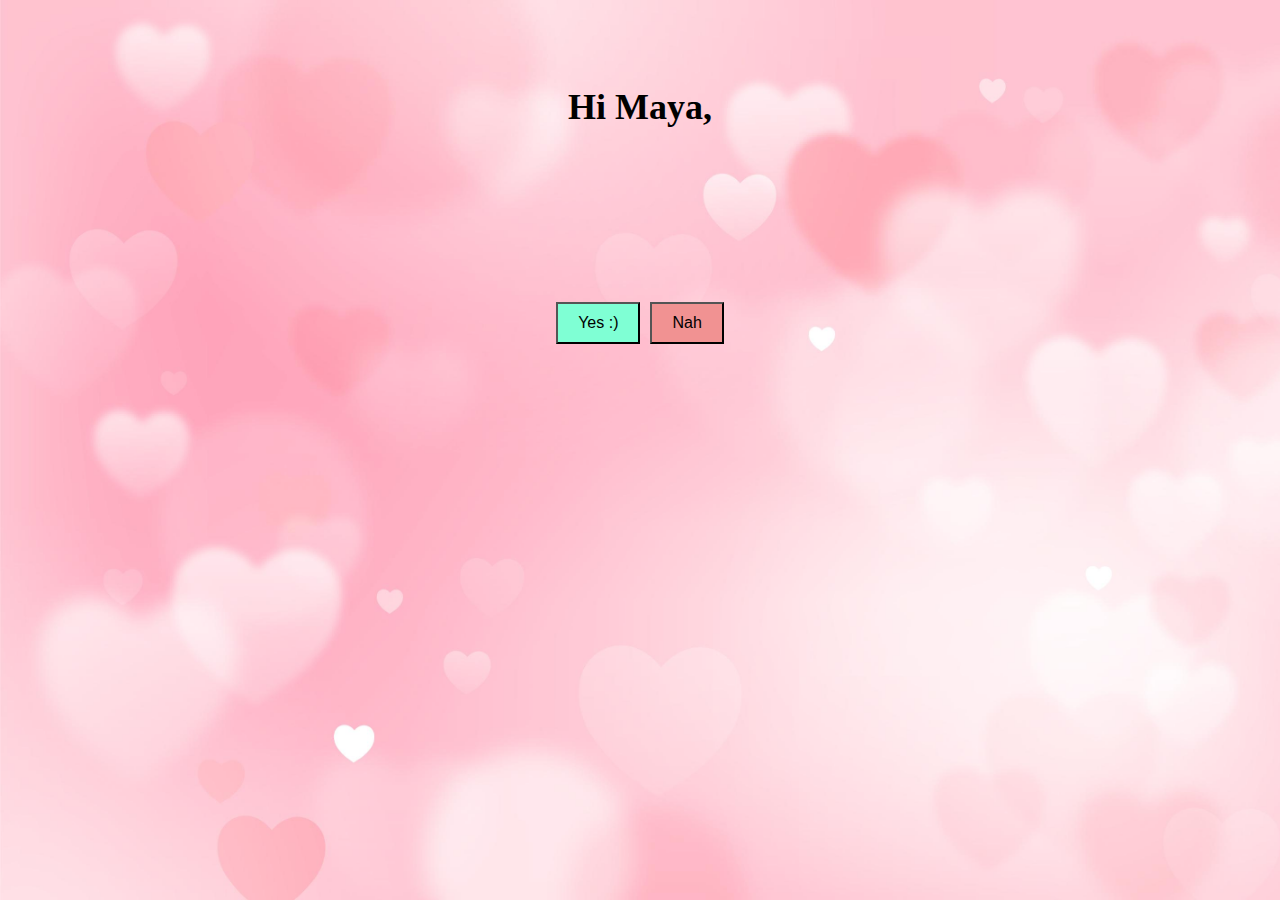
<file: index.html>
<!DOCTYPE html>
<html lang="en">
    <head>
        <meta charset="UTF-8">
        <meta name="viewport" content="width=device-width, initial-scale=1.0">
        <link rel="stylesheet" href="styles/style.css">
        <script src="js/main.js" defer></script>
        <title>Valentines Day</title>
    </head>
    <body>
        <div class="container">
            <h1>
                <span id="typewriter"></span>
            </h1>
            <div class="button-container">
            <button id="yes-btn" class="btn" onclick="goToPage()">Yes :)</button>
            <button id="no-btn" class="btn" onclick="increaseSize()">Nah</button>
            </div>
        </div>
    </body>
</html>
</file>
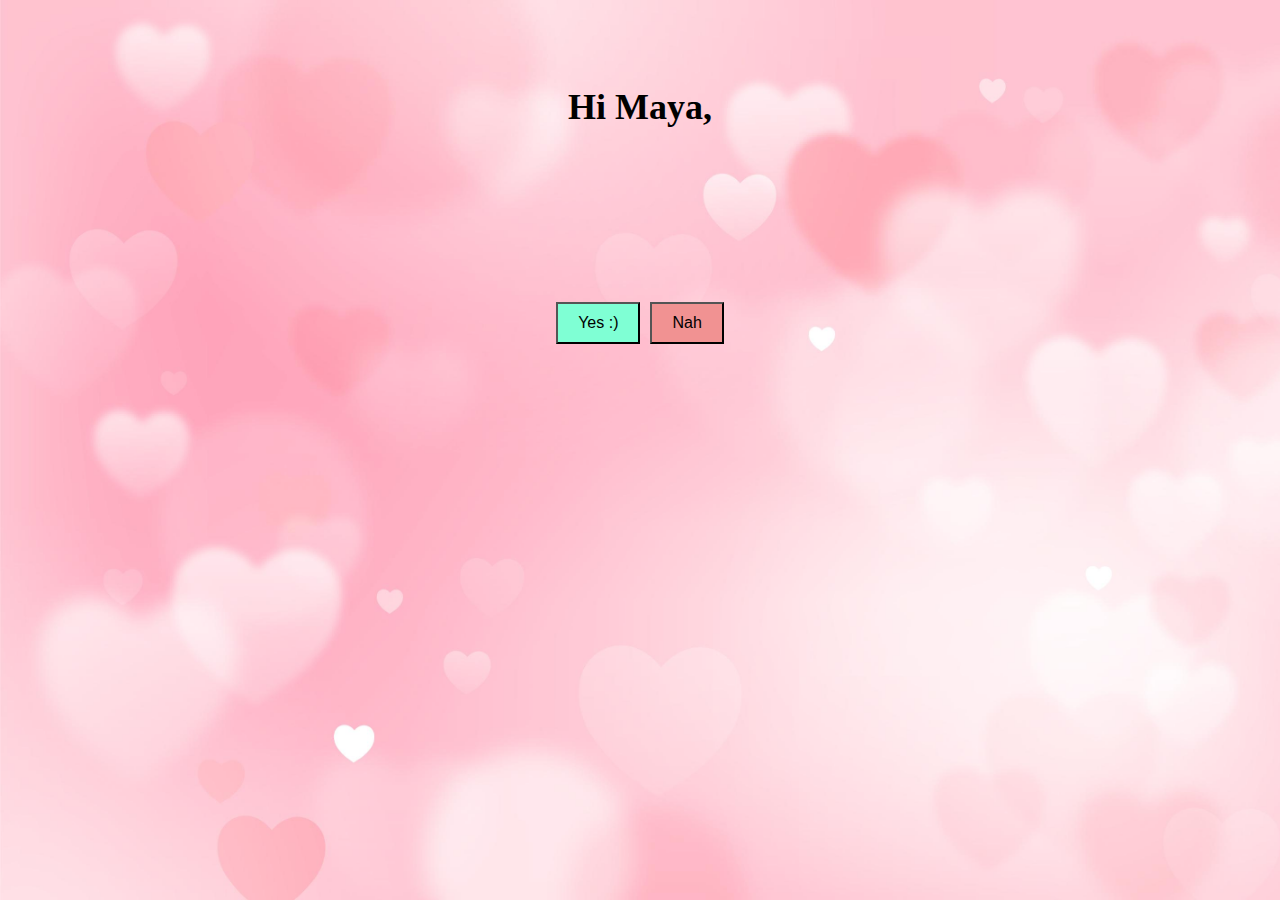
<file: html/index.html>
<!DOCTYPE html>
<html lang="en">
    <head>
        <meta charset="UTF-8">
        <meta name="viewport" content="width=device-width, initial-scale=1.0">
        <link rel="stylesheet" href="/styles/style.css">
        <script src="/js/main.js" defer></script>
        <title>Valentines Day</title>
    </head>
    <body>
        <div class="container">
            <h1>
                <span id="typewriter"></span>
            </h1>
            <div class="button-container">
            <button id="yes-btn" class="btn" onclick="goToPage()">Yes :)</button>
            <button id="no-btn" class="btn" onclick="increaseSize()">Nah</button>
            </div>
        </div>
    </body>
</html>
</file>
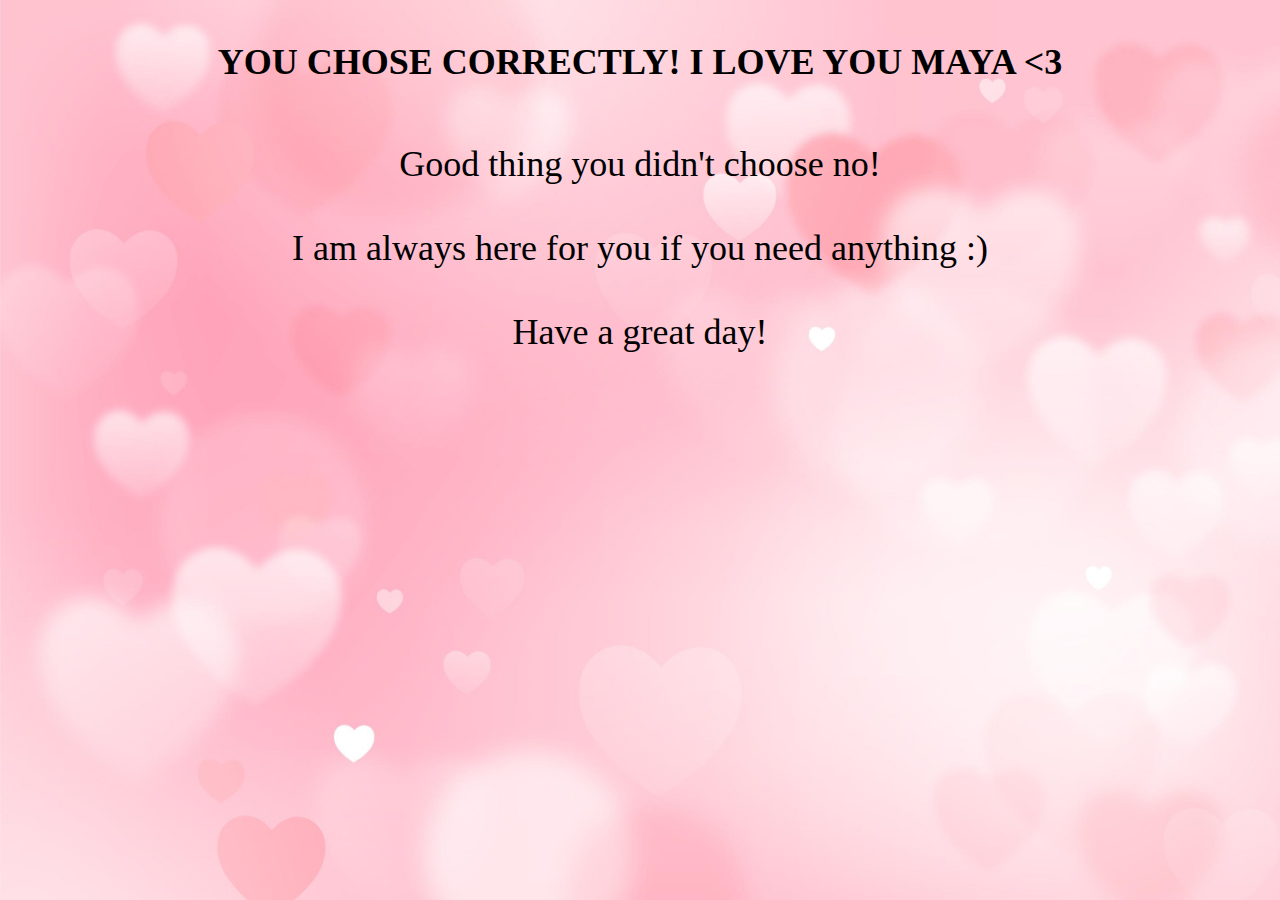
<file: correct.html>
<!DOCTYPE html>
<html lang="en">
    <head>
        <meta charset="UTF-8">
        <meta name="viewport" content="width=device-width, initial-scale=1.0">
       <link rel="stylesheet" href="styles/style.css">
        <title>Right Choice</title>
    </head>
    <body>
        <div class="container">
            <h1>YOU CHOSE CORRECTLY! I LOVE YOU MAYA <3 </h1>
            <p>Good thing you didn't choose no! <br><br> I am always here for you if you need anything :) <br> <br>Have a great day! </p>
            <div id="heart-body"> 
                <div class="heart heart-bg"></div>
                <div class="heart heart-main"></div>
            </div>
            <div class="heart-shape"></div>
        </div>
    </body>
</html>
</file>
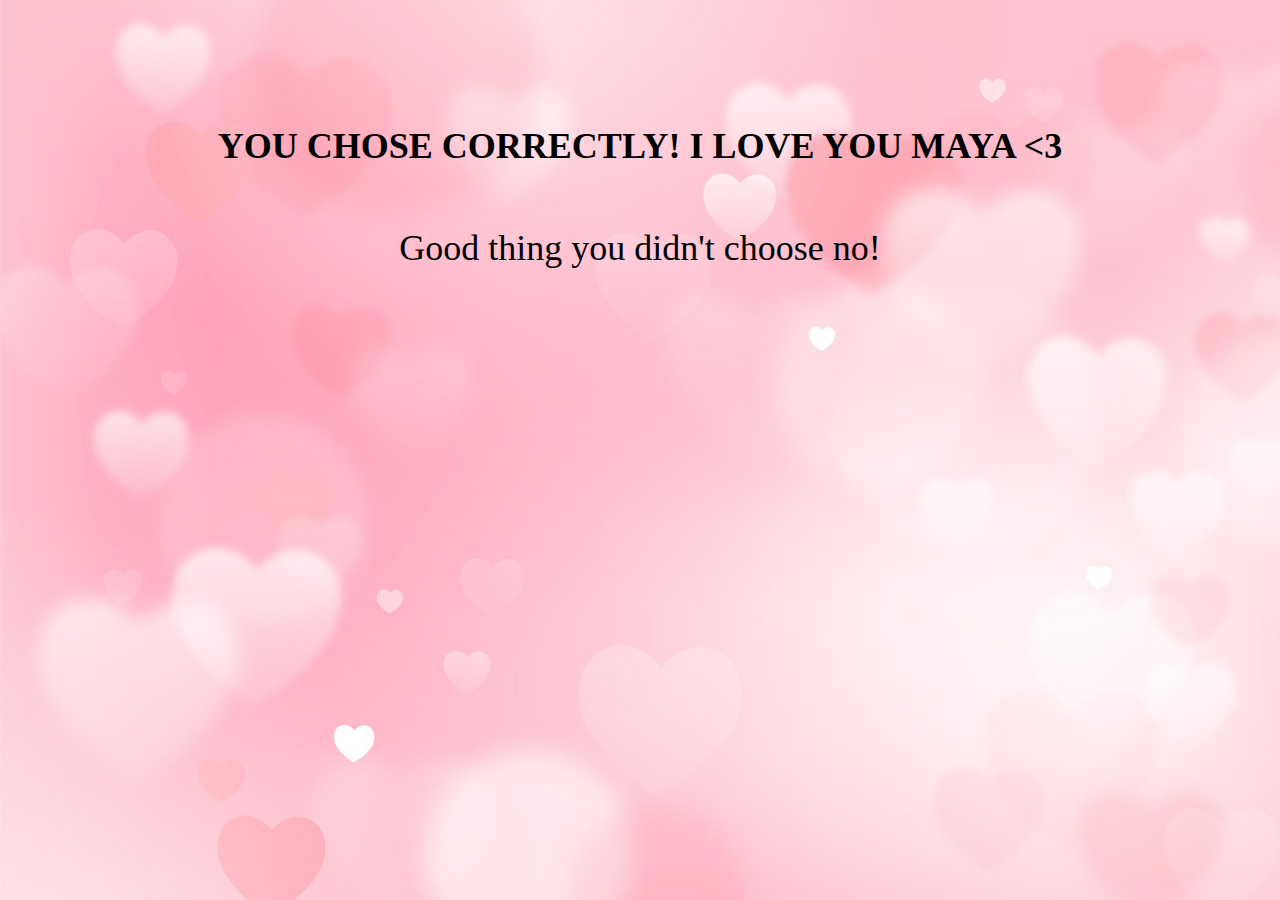
<file: html/correct.html>
<!DOCTYPE html>
<html lang="en">
    <head>
        <meta charset="UTF-8">
        <meta name="viewport" content="width=device-width, initial-scale=1.0">
        <link rel="stylesheet" href="/styles/style.css">
        <title>Right Choice</title>
    </head>
    <body>
        <div class="container">
            <h1>YOU CHOSE CORRECTLY! I LOVE YOU MAYA <3 </h1>
            <p>Good thing you didn't choose no! </p>
            <div id="heart-body"> 
                <div class="heart heart-bg"></div>
                <div class="heart heart-main"></div>
            </div>

        </div>
    </body>
</html>
</file>
<file: styles/style.css>
/* Default styles */
body {
    background-image: url("../images/valentine.jpg");
    background-size: cover; /* Ensure the background image covers the entire screen */
    background-attachment: fixed; /* Keep the background image fixed */
    margin: 0; /* Remove default margin */
    padding: 0; /* Remove default padding */
}

.container {
    display: flex;
    flex-direction: column;
    justify-content: center;
    align-items: center;
    height: 45vh; /* Full height of the viewport */
}

h1 {
    text-align: center;
    font-size: 36px; /* Default font size */
}

/* Center the button horizontally */
.button-container {
    display: flex;
    justify-content: center;
    margin-top: 150px; /* Adjust margin-top as needed */
}

.btn {
    font-size: 16px;
    padding: 10px 20px;
    transition: all 0.3s ease; /* Add transition for smooth resizing */
    margin: 0 5px; /* Add margin between buttons */
}

#yes-btn {
    background-color: aquamarine;
}

#no-btn {
    background-color: rgb(241, 146, 146);
    font-size: 16px; /* Fixed font size for the No button */
    padding: 10px 20px; /* Fixed padding for the No button */
}

p {
    text-align: center;
    font-size: 36px; /* Default font size */
}
/* Media query for small screens */
@media screen and (max-width: 600px) {
    h1 {
        margin-top: 50vh;
        font-size: 20px; /* Adjust font size for smaller screens */
    }
}
</file>
